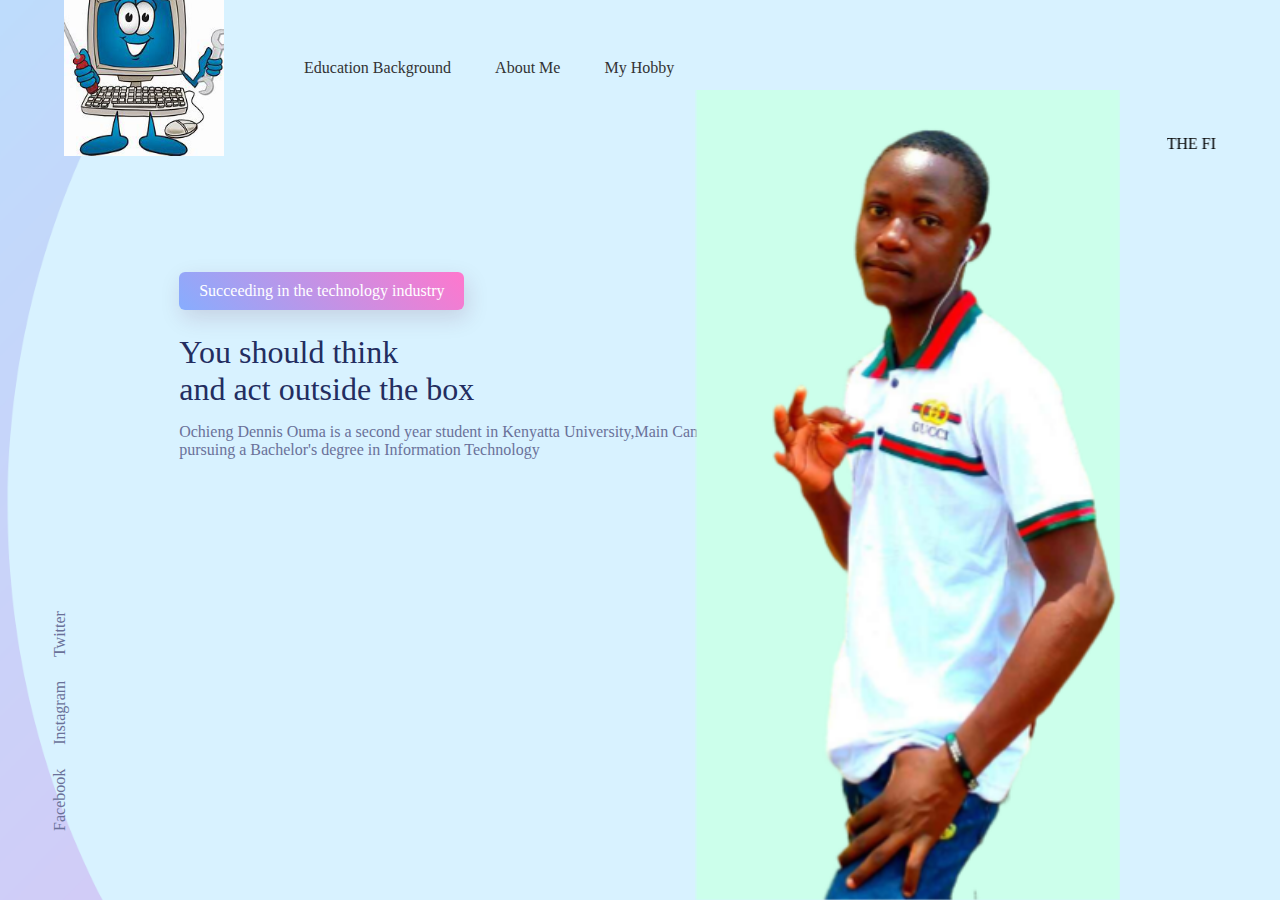
<file: index.html>
<!DOCTYPE html>
<html lang="en">
<head>
    <meta charset="UTF-8">
    <meta http-equiv="X-UA-Compatible" content="IE=edge">
    <meta name="viewport" content="width=device-width, initial-scale=1.0">
    <link rel ="stylesheet" href="style.css">
    <title>Home Page</title>
</head>
<body>
    <div class="container">
        <div  class="navbar">
            <img src="images/computer.png" class="log">
            <nav>
                <ul>
                    <li><a href="educationbackground.html">Education Background</a></li>
                    <li><a href="aboutme.html">About Me</a></li>
                    <li><a href="hobby.html">My Hobby</a></li>
                    
                </ul>
            </nav>
        </div>
        <marquee speed = "4">THE FIRST WEBSITE OF OCHIENG DENNIS OUMA</marquee>
        <div class="content">
            <a href="" class="btn">Succeeding in the technology industry</a>
            <h1>You should think<br> and act outside the box</h1>
            <p>Ochieng Dennis Ouma is a second year student in Kenyatta University,Main Campus <br>
                 pursuing a Bachelor's degree in Information Technology <br>
            </p>
        </div>
        <img src="images/Dee.png" class="feature-img">
        <div class="social-links">
            <a href="https://www.facebook.com/denis.ouma.7792">Facebook</a>
            <a href="https://www.instagram.com/ochieng_dennis_ouma/">Instagram</a>
            <a href="https://twitter.com/dennis_ochie">Twitter</a>
        </div>
        
    </div>
</body>
</html>
</file>
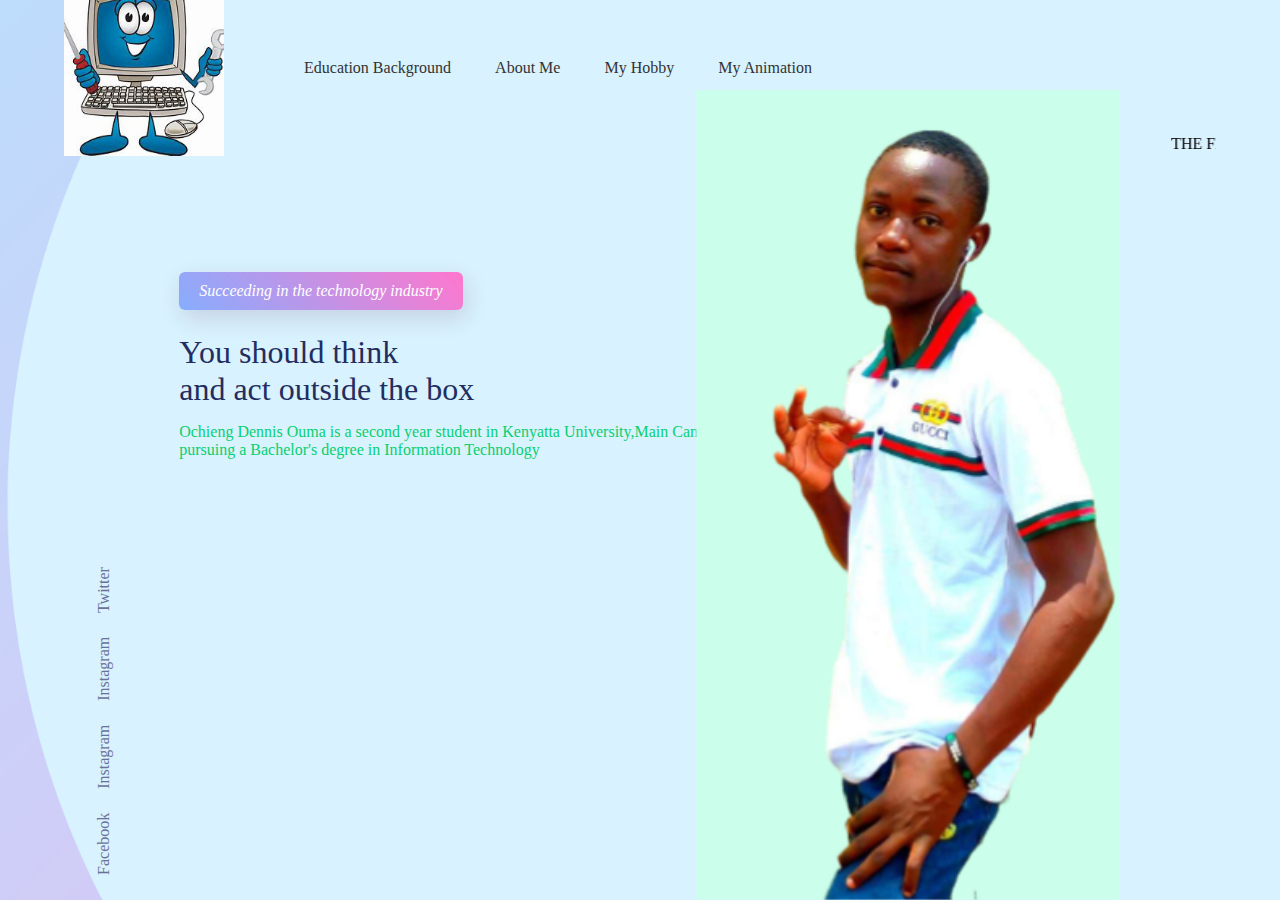
<file: Prospect/index.html>
<!DOCTYPE html>
<html lang="en">
<head>
    <meta charset="UTF-8">
    <meta http-equiv="X-UA-Compatible" content="IE=edge">
    <meta name="viewport" content="width=device-width, initial-scale=1.0">
    <link rel ="stylesheet" href="style.css">
    <title>Home Page</title>
</head>
<body>
    <div class="container">
        <div  class="navbar">
            <img src="images/computer.png" class="log">
            <nav>
                <ul>
                    <li><a href="educationbackground.html">Education Background</a></li>
                    <li><a href="aboutme.html">About Me</a></li>
                    <li><a href="hobby.html">My Hobby</a></li>
                    <li><a href="anime.html">My Animation</a></li>
                    
                </ul>
            </nav>
        </div>
        <marquee speed = "4">THE FIRST WEBSITE OF OCHIENG DENNIS OUMA</marquee>
        <div class="content">
            <a href="" class="btn"><i>Succeeding in the technology industry</i></a>
            <h1>You should think<br> and act outside the box</h1>
            <p>Ochieng Dennis Ouma is a second year student in Kenyatta University,Main Campus <br>
                 pursuing a Bachelor's degree in Information Technology <br>
            </p>
        </div>
        <img src="images/Dee.png" class="feature-img">
        <div class="social-links">
            <a href="https://www.facebook.com/login.php">Facebook</a>
            <a href="">Instagram</a>
            <a href="https://www.instagram.com/?hl=en">Instagram</a>
            <a href="https://twitter.com/login">Twitter</a>
        </div>
        
    </div>
</body>
</html>
</file>
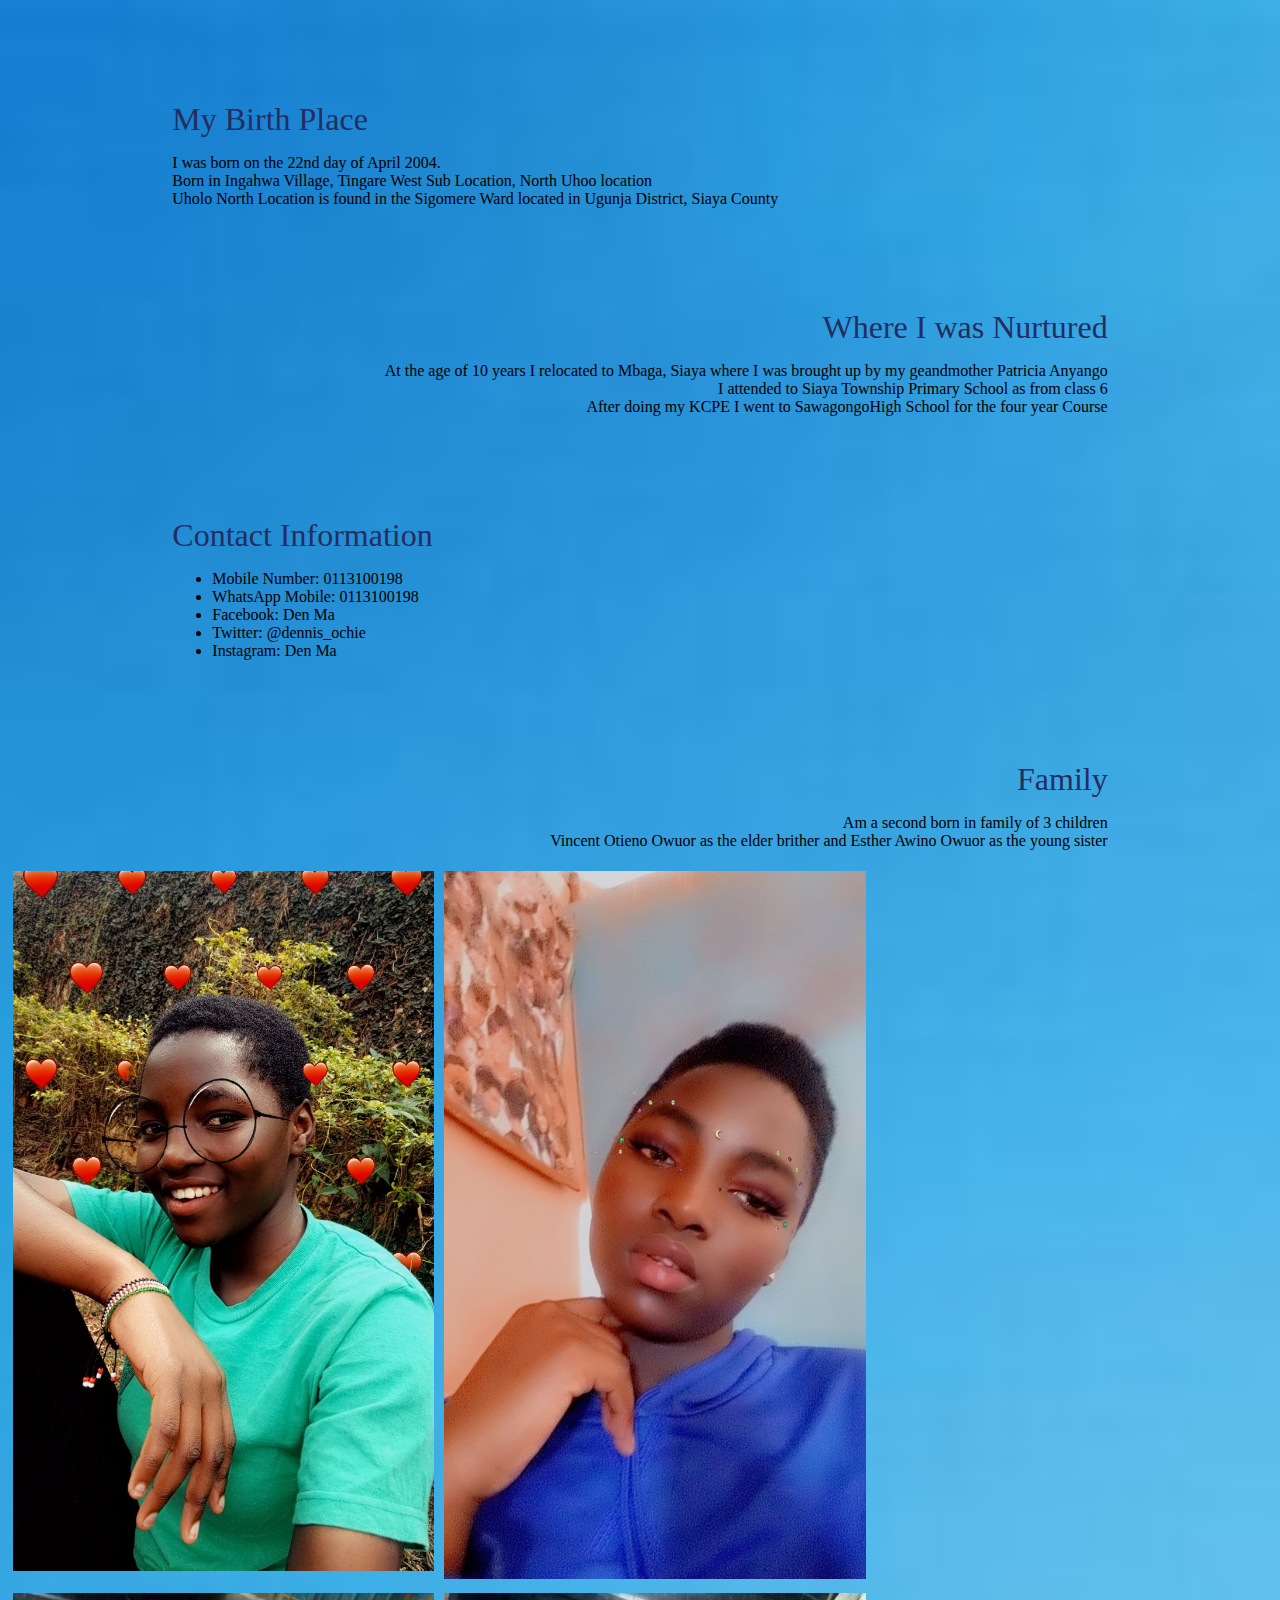
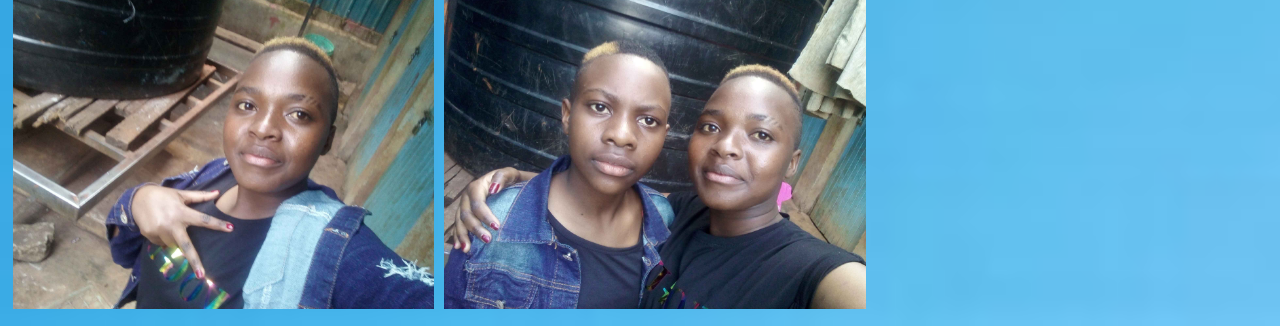
<file: aboutme.html>
<!DOCTYPE html>
<html lang="en">
<head>
    <meta charset="UTF-8">
    <meta http-equiv="X-UA-Compatible" content="IE=edge">
    <meta name="viewport" content="width=device-width, initial-scale=1.0">
    <title>About Me</title>
    <style>
          body {
        background-image: url(images/blue.jpg);
        background-repeat: no-repeat;
        background-size: cover;
    }    

    body {
    background-image: url(images/blue.jpg);
    background-repeat: no-repeat;
    background-size: cover;
    }    

    .birthplace .p{
    size: 20px;
    color: #6a7199;
    }
    .birthplace h1{
    size: 60px;
    font-weight: 100;
    margin-top: 24px;
    margin-bottom: 15px;
    color: #232d60;
    }
    .birthplace{
    margin-left: 13%;
    margin-top: 8%;
    
    }

    .upbringing .p{
    text-align: right;
    size: 20px;
    color: #6a7199;
    }
    .upbringing h1{
    size: 60px;
    font-weight: 100;
    margin-top: 24px;
    margin-bottom: 15px;
    color: #232d60;
    }
    .upbringing{
    text-align: right;
    margin-right: 13%;
    margin-top: 8%;
    
    }

    .contacts .p{
    size: 20px;
    color: #6a7199;
    }
    .contacts h1{
    size: 60px;
    font-weight: 100;
    margin-top: 24px;
    margin-bottom: 15px;
    color: #232d60;
    }
    .contacts{
    margin-left: 13%;
    margin-top: 8%;
    
    }

    .family .p{
    text-align: right;
    size: 20px;
    color: #6a7199;
    }
    .family h1{
    size: 60px;
    font-weight: 100;
    margin-top: 24px;
    margin-bottom: 15px;
    color: #232d60;
    }
    .family{
    text-align: right;
    margin-right: 13%;
    margin-top: 8%;
    }
    .column {
        float: left;
        width: 33.33%;
        padding: 5px;
      }
      
      
      .row::after {
        content: "";
        clear: both;
        display: table;
      }

    </style>
</head>
<body>
    
        <div class="birthplace">
            <h1>My Birth Place</h1>
            <p>I was born on the 22nd day of April 2004.<br>
                Born in Ingahwa Village, Tingare West Sub Location, North Uhoo  location<br>
                 Uholo North Location is found in the Sigomere Ward located in Ugunja District, Siaya County<br>
            </p>
        </div>

        <div class="upbringing">
            <h1>Where I was Nurtured</h1>
            <p>
                At the age of 10  years I relocated to Mbaga, Siaya where I was brought up by my geandmother Patricia Anyango<br>
                I attended to Siaya Township Primary School as from class  6<br>
                After doing my KCPE I went to SawagongoHigh School for the four year Course<br>
            </p>
        </div>

        <div class="contacts">
            <h1>Contact Information</h1>
            <p>
                <ul>
                    <li>Mobile Number: 0113100198</li>
                    <li>WhatsApp Mobile: 0113100198</li>
                    <li>Facebook: Den Ma</li> 
                    <li>Twitter: @dennis_ochie</li>
                    <li>Instagram: Den Ma</li>
                </ul>
            </p>
        </div>
        <div class="family">
            <h1>Family</h1>
            <p>Am a second born in family of 3 children<br>
                Vincent Otieno Owuor as the elder brither and Esther Awino Owuor as the young sister
            </p>
        </div>
        <div class="row">
            <div class="column">
              <img src="images/es1.jpg" alt="Awino" style="width: 100%;">
            </div>
            <div class="column">
              <img src="images/es2.jpg" alt="Esther Awino" style="width:100%">
            </div>
            <div class="column">
                <img src="images/ju2.jpg" alt="Esther Awino" style="width:100%">
              </div>
              <div class="column">
                <img src="images/ju3.jpg" alt="Esther Awino" style="width:100%">
              </div>
        </div>


</body>
</html>
</file>
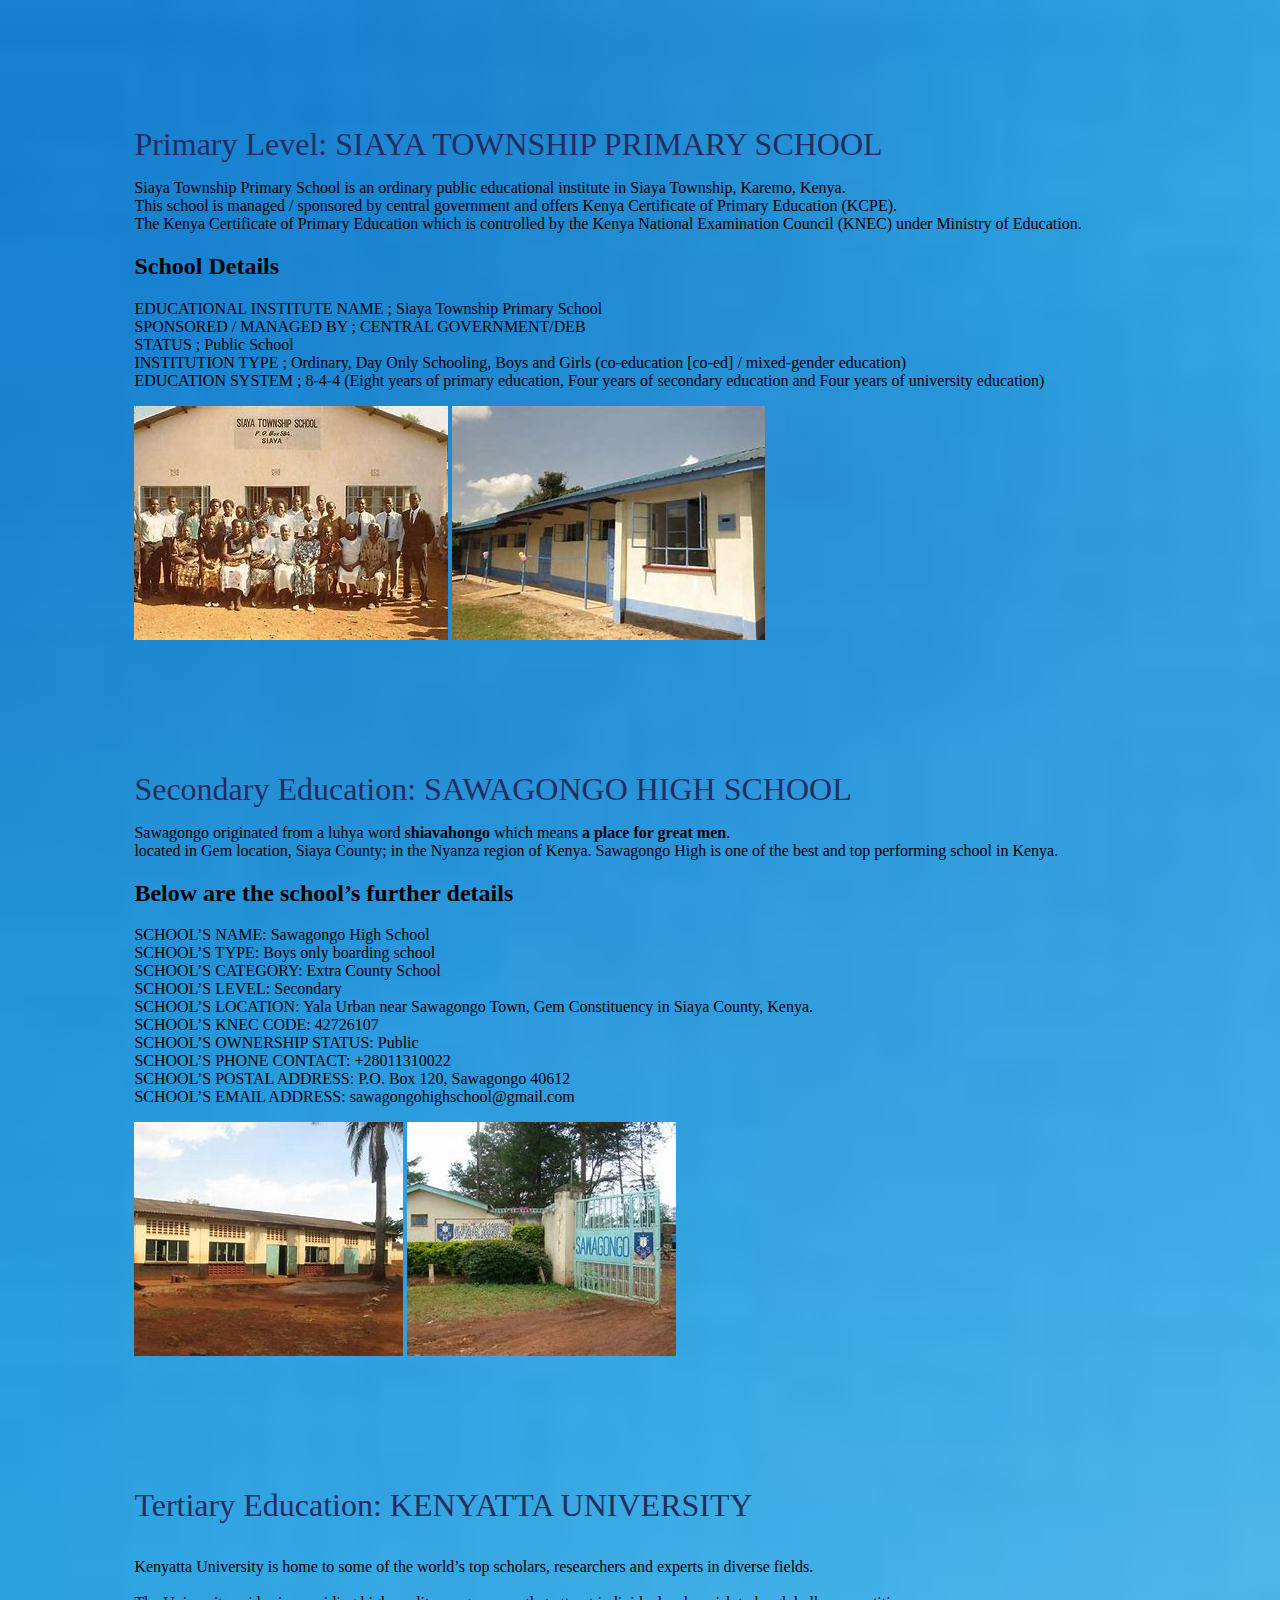
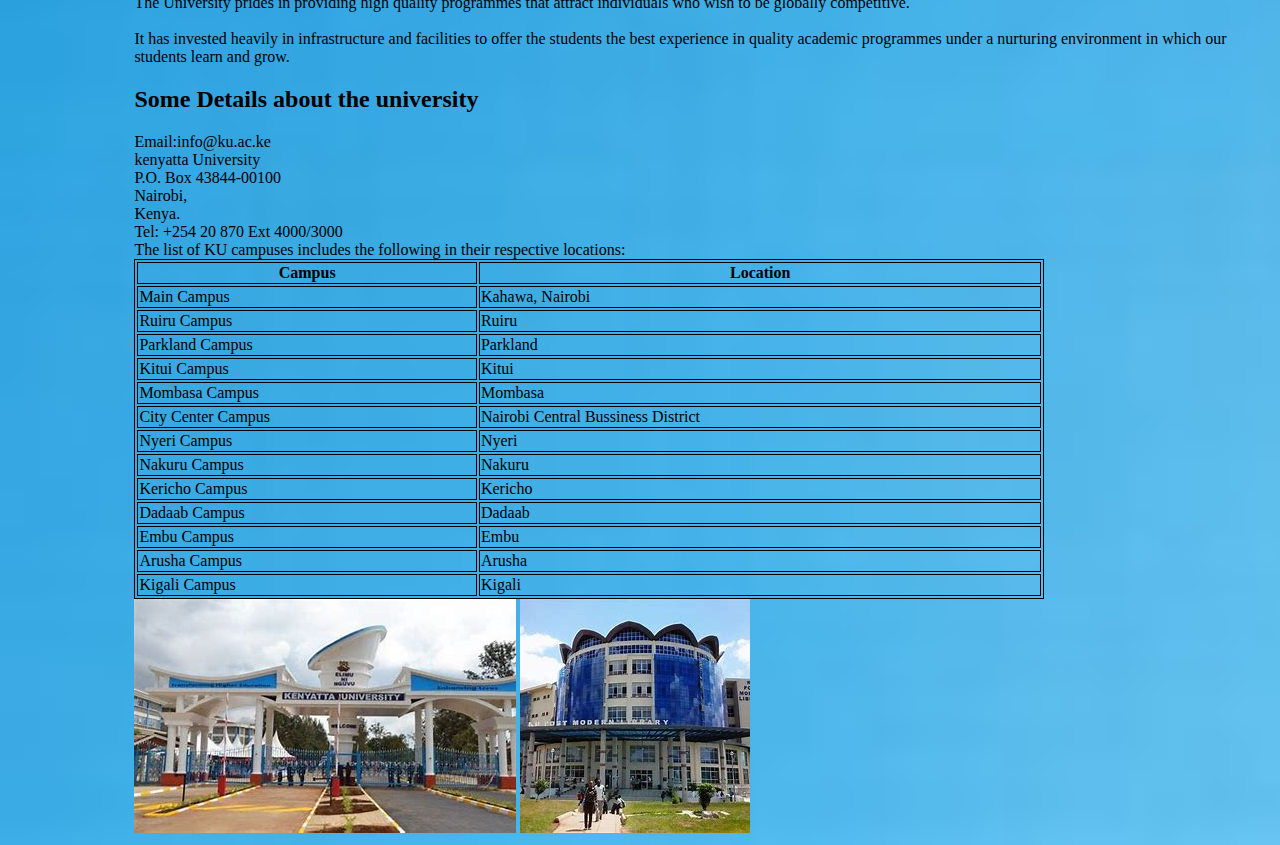
<file: educationbackground.html>
<!DOCTYPE html>
<html lang="en">
<head>
    <meta charset="UTF-8">
    <meta http-equiv="X-UA-Compatible" content="IE=edge">
    <meta name="viewport" content="width=device-width, initial-scale=1.0">
    <title>Educatiom Background</title>
    <style>
        body {
    background-image: url(images/blue.jpg);
    background-repeat: no-repeat;
    background-size: cover;
    }    
        
    .primary .p{
    size: 20px;
    color: #6a7199;
    }
    .primary h1{
    size: 60px;
    font-weight: 100;
    margin-top: 24px;
    margin-bottom: 15px;
    color: #232d60;
    }
    .primary{
    margin-left: 10%;
    margin-top: 10%;
    
    }

    .secondary .p{
    size: 20px;
    color: #6a7199;
    }
    .secondary h1{
    size: 60px;
    font-weight: 100;
    margin-top: 24px;
    margin-bottom: 15px;
    color: #232d60;
    }
    .secondary{
    margin-left: 10%;
    margin-top: 10%;
    }

    .tertiary .p{
    size: 20px;
    color: #6a7199;
    }
    .tertiary h1{
    size: 60px;
    font-weight: 100;
    margin-top: 24px;
    margin-bottom: 15px;
    color: #232d60;
    }
    .tertiary{
    margin-left: 10%;
    margin-top: 10%;
    }

    table, th, td {
      border:1px solid black;
    }

    </style>
</head>
<body>
     
        <div class="primary">
            <h1><b>Primary Level: SIAYA TOWNSHIP PRIMARY SCHOOL</b></h1>
                <p>Siaya Township Primary School is an ordinary public educational institute in Siaya Township, Karemo, Kenya.<br>
                This school is managed / sponsored by central government and offers Kenya Certificate of Primary Education (KCPE).</br>The Kenya Certificate of Primary Education which is controlled by the Kenya National Examination Council (KNEC) under Ministry of Education.</p>
                <h2>School Details</h2>
                EDUCATIONAL INSTITUTE NAME ;	Siaya Township Primary School<br>
                SPONSORED / MANAGED BY ;	CENTRAL GOVERNMENT/DEB<br>
                STATUS	; Public School<br>
                INSTITUTION TYPE	; Ordinary, Day Only Schooling, Boys and Girls (co-education [co-ed] / mixed-gender education)<br>
                EDUCATION SYSTEM  ;	8-4-4 (Eight years of primary education, Four years of secondary education and Four years of university education)<br>
        </p>
        <img src="images/siayatownship1.jpg" class="school">
        <img src="images/siayatownship2.jpg" class="school">
        </div>
        

        <div class="secondary">

        <h1><b>Secondary Education: SAWAGONGO HIGH SCHOOL</b></h1>
        <P>Sawagongo originated from a luhya word <b>shiavahongo</b> which means <b>a place for great men</b>.
            <br>located in Gem location, Siaya County; in the Nyanza region of Kenya. Sawagongo High is one of the best and top performing school in Kenya.<br></p>
            <h2>Below are the school’s further details</h2> 
            <p> SCHOOL’S NAME: Sawagongo High School<br>
                SCHOOL’S TYPE: Boys only boarding school<br>
                SCHOOL’S CATEGORY: Extra County School<br>
                SCHOOL’S LEVEL: Secondary<br>
                SCHOOL’S LOCATION: Yala Urban near Sawagongo Town, Gem Constituency in Siaya County, Kenya.<br>
                SCHOOL’S KNEC CODE:  42726107<br>
                SCHOOL’S OWNERSHIP STATUS: Public<br>
                SCHOOL’S PHONE CONTACT: +28011310022 <br>
                SCHOOL’S POSTAL ADDRESS:  P.O. Box 120, Sawagongo 40612<br>
                SCHOOL’S EMAIL ADDRESS: sawagongohighschool@gmail.com<br>
            </p>
            <img src="images/sawagongo1.jpg" class="school">
            <img src="images/sawagongo2.jpg" class="school">
        </div>

        <div class="tertiary">
            <h1><b>Tertiary Education: KENYATTA UNIVERSITY</b></h1>
            <p>
                <br>Kenyatta University is home to some of the world’s top scholars, researchers and experts in diverse fields.<br>
                <br>The University prides in providing high quality programmes that attract individuals who wish to be globally competitive.</br>
                <br>It has invested heavily in infrastructure and facilities to offer the students the best experience in quality academic programmes under a nurturing environment in which our students learn and grow.</br>
            </p><h2>Some Details about the university</h2>
            Email:info@ku.ac.ke<br>
            kenyatta University<br>
            P.O. Box 43844-00100<br>
            Nairobi,<br>
            Kenya.<br>
            Tel: +254 20 870 Ext 4000/3000<br>
            The list of KU campuses includes the following  in their respective locations:</h3>
            <table style="width:80%">
                <tr>
                  <th>Campus</th>
                  <th>Location</th>
                </tr>
                <tr>
                  <td>Main Campus</td>
                  <td>Kahawa, Nairobi</td>
                </tr>
                <tr>
                  <td>Ruiru Campus</td>
                  <td>Ruiru</td>
                </tr>
                <tr>
                    <td>Parkland Campus</td>
                    <td>Parkland</td>
                </tr>
                <tr>
                    <td>Kitui Campus</td>
                    <td>Kitui</td>
                </tr>
                <tr>
                     <td>Mombasa Campus</td>
                     <td>Mombasa</td>
                 </tr>
                 <tr>
                      <td>City Center Campus</td>
                      <td>Nairobi Central Bussiness District</td>
                  </tr>
                  <tr>
                      <td>Nyeri Campus</td>
                      <td>Nyeri</td>
                  </tr>
                  <tr>
                    <td>Nakuru Campus</td>
                    <td>Nakuru</td>
                  </tr>
                  <tr>
                    <td>Kericho Campus</td>
                    <td>Kericho</td>
                  </tr>
                  <tr>
                    <td>Dadaab Campus</td>
                    <td>Dadaab</td>
                  </tr>
                  <tr>
                    <td>Embu Campus</td>
                    <td>Embu</td>
                  </tr>
                  <tr>
                    <td>Arusha Campus</td>
                    <td>Arusha</td>
                  </tr>
                  <tr>
                    <td>Kigali Campus</td>
                    <td>Kigali</td>
                  </tr>
            </table>
            <img src="images/ku1.jpg" class="school">
            <img src="images/ku2.jpg" class="school">

        </div>


   
</body>
</html>
</file>
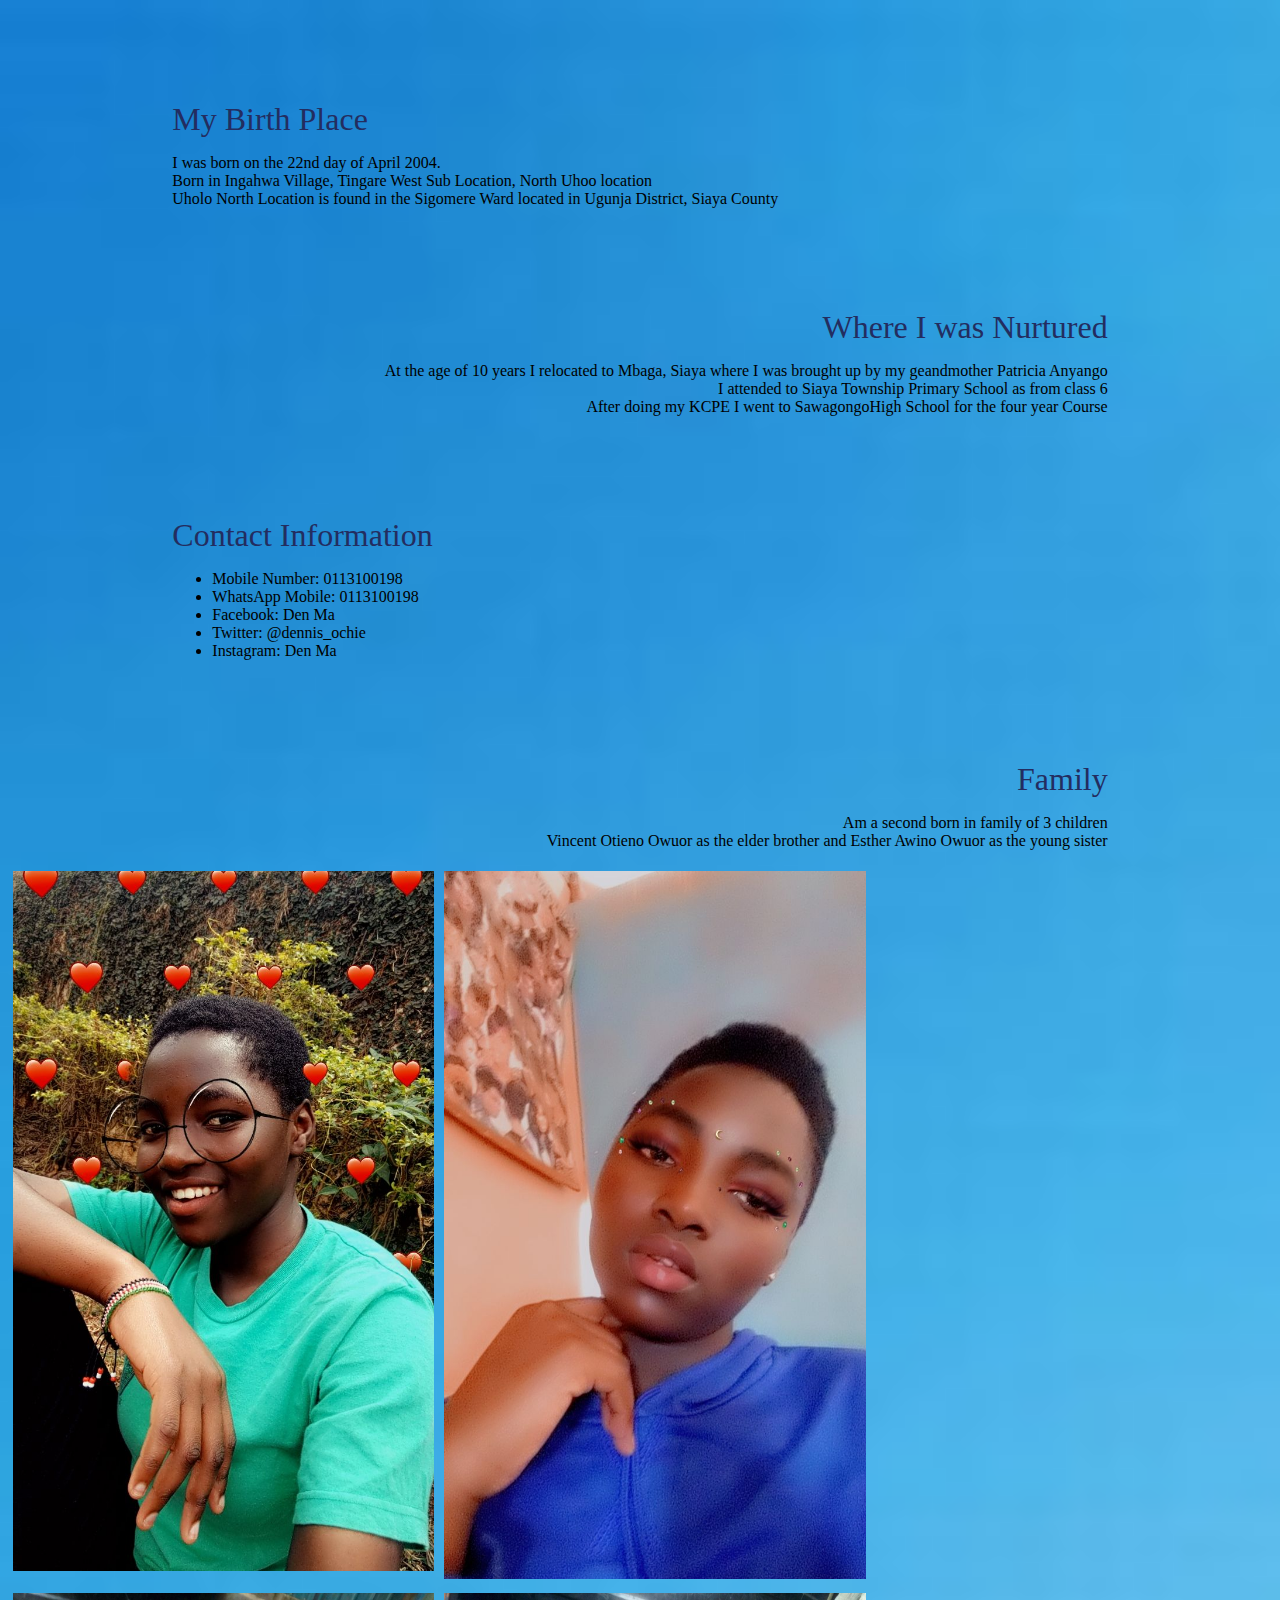
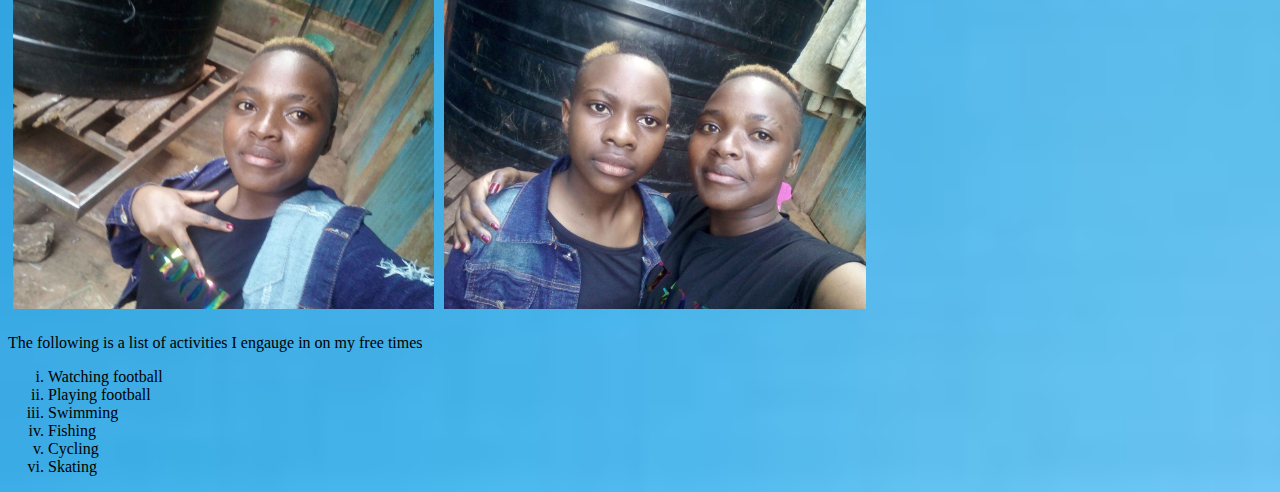
<file: Prospect/aboutme.html>
<!DOCTYPE html>
<html lang="en">
<head>
    <meta charset="UTF-8">
    <meta http-equiv="X-UA-Compatible" content="IE=edge">
    <meta name="viewport" content="width=device-width, initial-scale=1.0">
    <title>About Me</title>
    <style>
          body {
        background-image: url(images/blue.jpg);
        background-repeat: no-repeat;
        background-size: cover;
    }    

    body {
    background-image: url(images/blue.jpg);
    background-repeat: no-repeat;
    background-size: cover;
    }    

    .birthplace .p{
    size: 20px;
    color: #6a7199;
    }
    .birthplace h1{
    size: 60px;
    font-weight: 100;
    margin-top: 24px;
    margin-bottom: 15px;
    color: #232d60;
    }
    .birthplace{
    margin-left: 13%;
    margin-top: 8%;
    
    }

    .upbringing .p{
    text-align: right;
    size: 20px;
    color: #6a7199;
    }
    .upbringing h1{
    size: 60px;
    font-weight: 100;
    margin-top: 24px;
    margin-bottom: 15px;
    color: #232d60;
    }
    .upbringing{
    text-align: right;
    margin-right: 13%;
    margin-top: 8%;
    
    }

    .contacts .p{
    size: 20px;
    color: #6a7199;
    }
    .contacts h1{
    size: 60px;
    font-weight: 100;
    margin-top: 24px;
    margin-bottom: 15px;
    color: #232d60;
    }
    .contacts{
    margin-left: 13%;
    margin-top: 8%;
    
    }

    .family .p{
    text-align: right;
    size: 20px;
    color: #6a7199;
    }
    .family h1{
    size: 60px;
    font-weight: 100;
    margin-top: 24px;
    margin-bottom: 15px;
    color: #232d60;
    }
    .family{
    text-align: right;
    margin-right: 13%;
    margin-top: 8%;
    }
    .column {
        float: left;
        width: 33.33%;
        padding: 5px;
      }
      
      
      .row::after {
        content: "";
        clear: both;
        display: table;
      }

    </style>
</head>
<body>
    
        <div class="birthplace">
            <h1>My Birth Place</h1>
            <p>I was born on the 22nd day of April 2004.<br>
                Born in Ingahwa Village, Tingare West Sub Location, North Uhoo  location<br>
                 Uholo North Location is found in the Sigomere Ward located in Ugunja District, Siaya County<br>
            </p>
        </div>

        <div class="upbringing">
            <h1>Where I was Nurtured</h1>
            <p>
                At the age of 10  years I relocated to Mbaga, Siaya where I was brought up by my geandmother Patricia Anyango<br>
                I attended to Siaya Township Primary School as from class  6<br>
                After doing my KCPE I went to SawagongoHigh School for the four year Course<br>
            </p>
        </div>

        <div class="contacts">
            <h1>Contact Information</h1>
            <p>
                <ul>
                    <li>Mobile Number: 0113100198</li>
                    <li>WhatsApp Mobile: 0113100198</li>
                    <li>Facebook: Den Ma</li> 
                    <li>Twitter: @dennis_ochie</li>
                    <li>Instagram: Den Ma</li>
                </ul>
            </p>
        </div>
        <div class="family">
            <h1>Family</h1>
            <p>Am a second born in family of 3 children<br>
                Vincent Otieno Owuor as the elder brother and Esther Awino Owuor as the young sister
            </p>
        </div>
        <div class="row">
            <div class="column">
              <img src="images/es1.jpg" alt="Awino" style="width: 100%;">
            </div>
            <div class="column">
              <img src="images/es2.jpg" alt="Esther Awino" style="width:100%">
            </div>
            <div class="column">
                <img src="images/ju2.jpg" alt="Esther Awino" style="width:100%">
              </div>
              <div class="column">
                <img src="images/ju3.jpg" alt="Esther Awino" style="width:100%">
              </div>
        </div>
        <p>The following is a list of activities I engauge in on my free times</p>
        <ol type="i">
          <li>Watching football</li>
          <li>Playing football</li>
          <li>Swimming</li>
          <li>Fishing</li>
          <li>Cycling</li>
          <li>Skating</li>
        </ol>


</body>
</html>
</file>
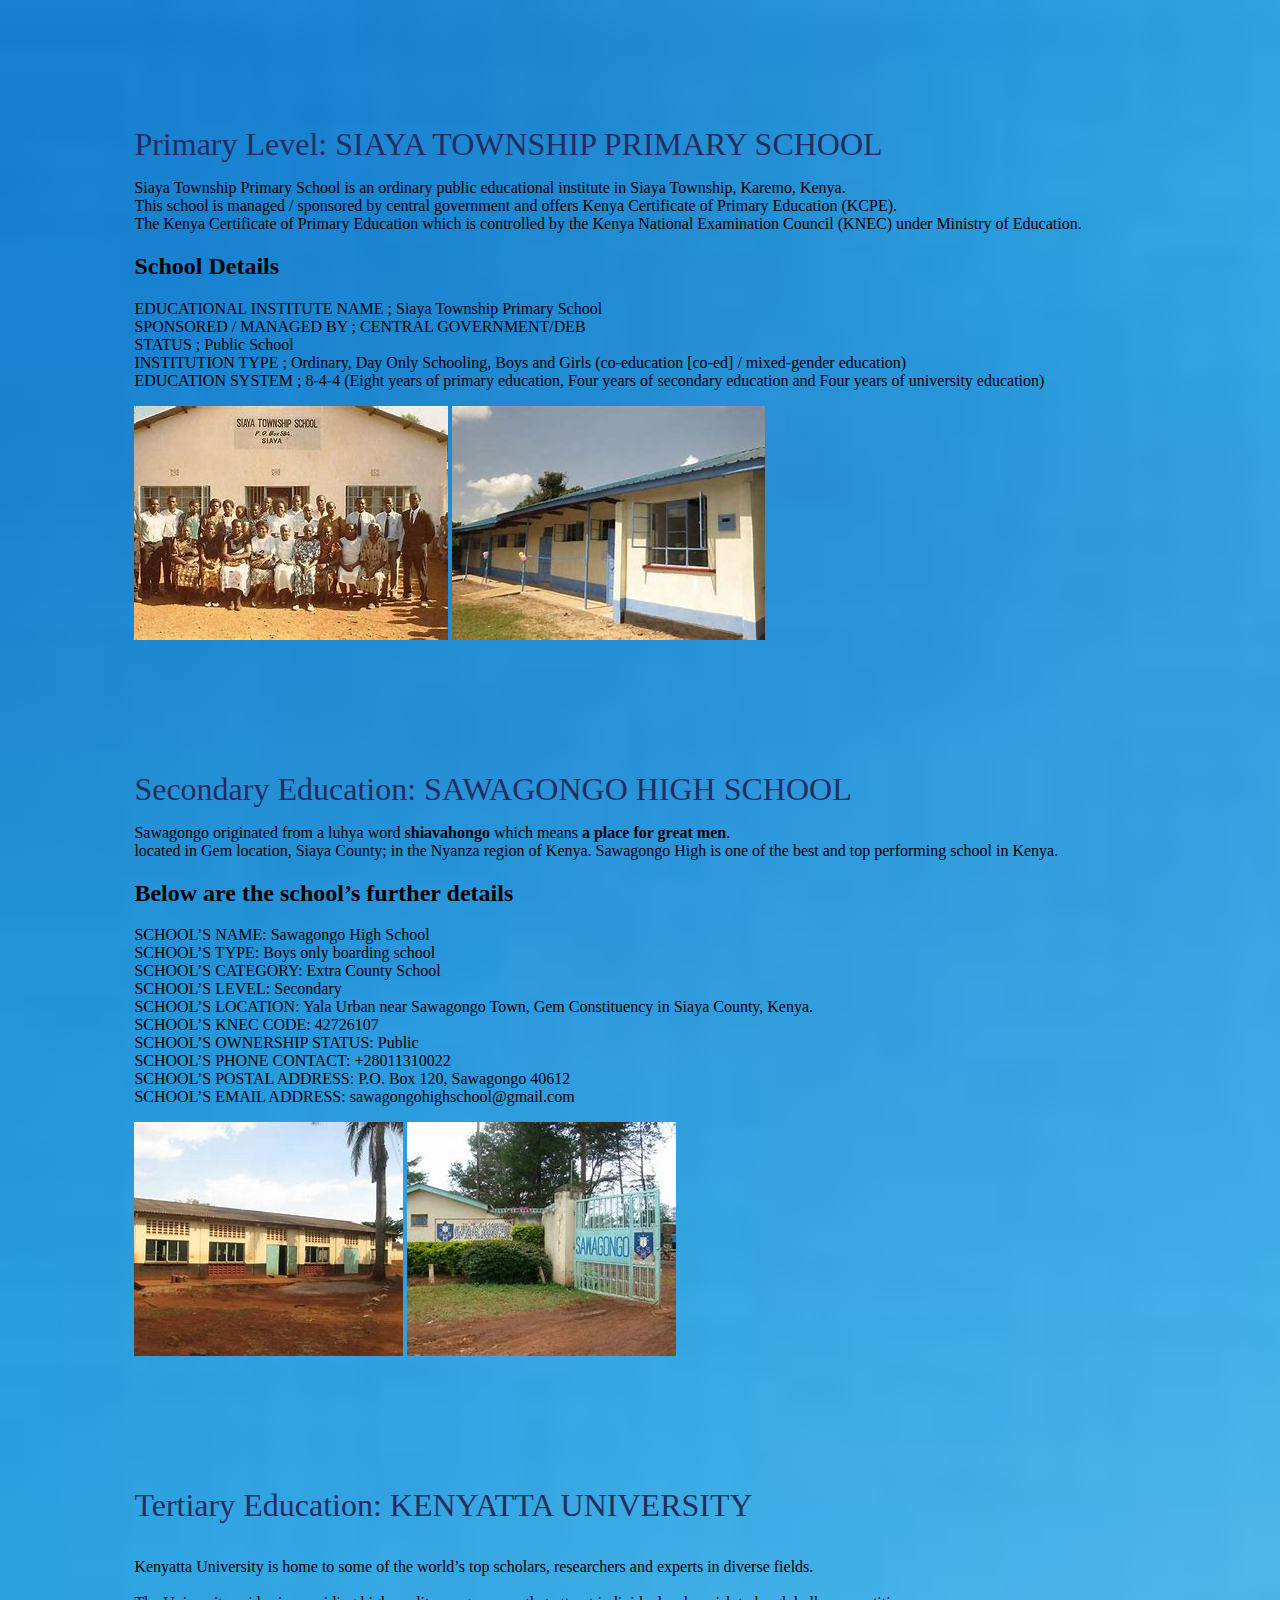
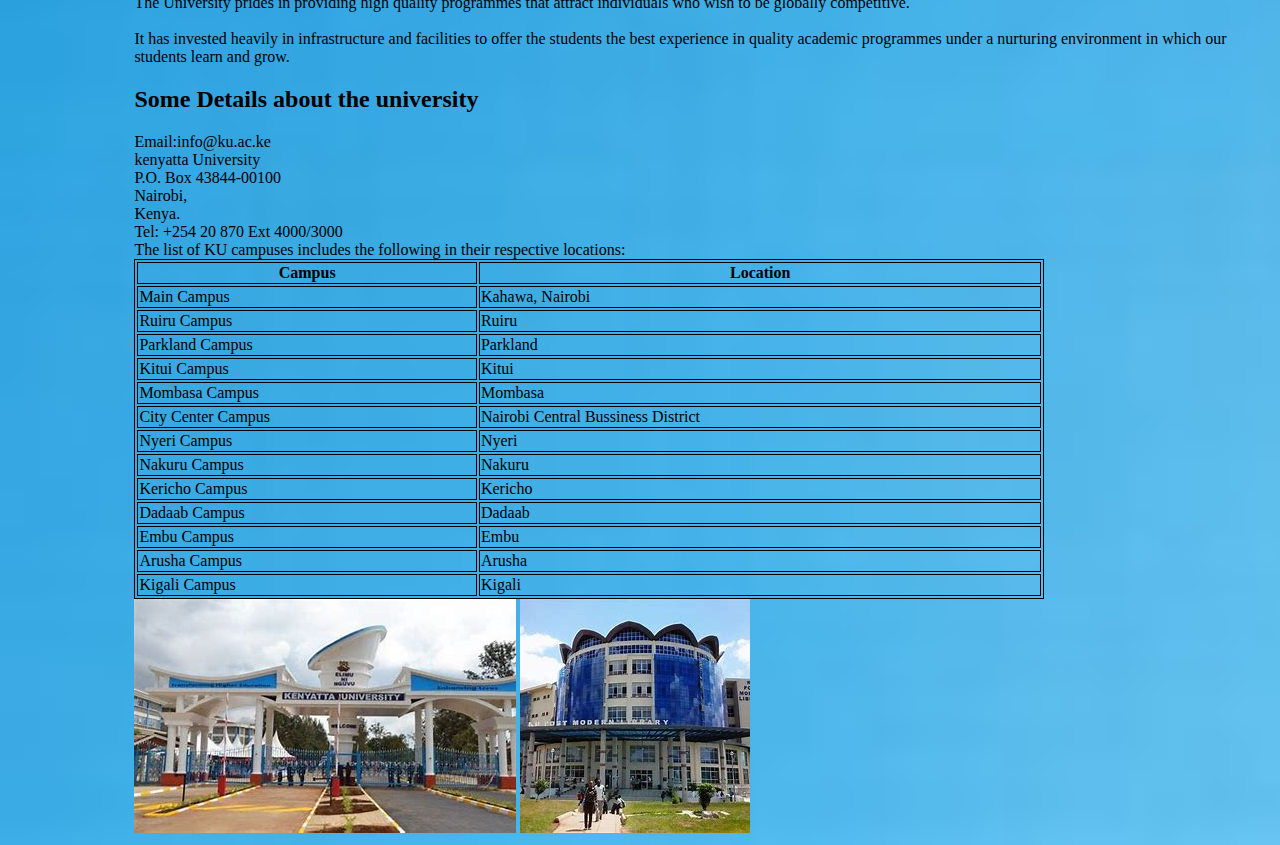
<file: Prospect/educationbackground.html>
<!DOCTYPE html>
<html lang="en">
<head>
    <meta charset="UTF-8">
    <meta http-equiv="X-UA-Compatible" content="IE=edge">
    <meta name="viewport" content="width=device-width, initial-scale=1.0">
    <title>Educatiom Background</title>
    <style>
        body {
    background-image: url(images/blue.jpg);
    background-repeat: no-repeat;
    background-size: cover;
    }    
        
    .primary .p{
    size: 20px;
    color: #6a7199;
    }
    .primary h1{
    size: 60px;
    font-weight: 100;
    margin-top: 24px;
    margin-bottom: 15px;
    color: #232d60;
    }
    .primary{
    margin-left: 10%;
    margin-top: 10%;
    
    }

    .secondary .p{
    size: 20px;
    color: #6a7199;
    }
    .secondary h1{
    size: 60px;
    font-weight: 100;
    margin-top: 24px;
    margin-bottom: 15px;
    color: #232d60;
    }
    .secondary{
    margin-left: 10%;
    margin-top: 10%;
    }

    .tertiary .p{
    size: 20px;
    color: #6a7199;
    }
    .tertiary h1{
    size: 60px;
    font-weight: 100;
    margin-top: 24px;
    margin-bottom: 15px;
    color: #232d60;
    }
    .tertiary{
    margin-left: 10%;
    margin-top: 10%;
    }

    table, th, td {
      border:1px solid black;
    }
    p:hover, h1:hover, a:hover {
  background-color: yellow;
}

    </style>
</head>
<body>
     
        <div class="primary">
            <h1><b>Primary Level: SIAYA TOWNSHIP PRIMARY SCHOOL</b></h1>
                <p>Siaya Township Primary School is an ordinary public educational institute in Siaya Township, Karemo, Kenya.<br>
                This school is managed / sponsored by central government and offers Kenya Certificate of Primary Education (KCPE).</br>The Kenya Certificate of Primary Education which is controlled by the Kenya National Examination Council (KNEC) under Ministry of Education.</p>
                <h2>School Details</h2>
                EDUCATIONAL INSTITUTE NAME ;	Siaya Township Primary School<br>
                SPONSORED / MANAGED BY ;	CENTRAL GOVERNMENT/DEB<br>
                STATUS	; Public School<br>
                INSTITUTION TYPE	; Ordinary, Day Only Schooling, Boys and Girls (co-education [co-ed] / mixed-gender education)<br>
                EDUCATION SYSTEM  ;	8-4-4 (Eight years of primary education, Four years of secondary education and Four years of university education)<br>
        </p>
        <img src="images/siayatownship1.jpg" class="school">
        <img src="images/siayatownship2.jpg" class="school">
        </div>
        

        <div class="secondary">

        <h1><b>Secondary Education: SAWAGONGO HIGH SCHOOL</b></h1>
        <P>Sawagongo originated from a luhya word <b>shiavahongo</b> which means <b>a place for great men</b>.
            <br>located in Gem location, Siaya County; in the Nyanza region of Kenya. Sawagongo High is one of the best and top performing school in Kenya.<br></p>
            <h2>Below are the school’s further details</h2> 
            <p> SCHOOL’S NAME: Sawagongo High School<br>
                SCHOOL’S TYPE: Boys only boarding school<br>
                SCHOOL’S CATEGORY: Extra County School<br>
                SCHOOL’S LEVEL: Secondary<br>
                SCHOOL’S LOCATION: Yala Urban near Sawagongo Town, Gem Constituency in Siaya County, Kenya.<br>
                SCHOOL’S KNEC CODE:  42726107<br>
                SCHOOL’S OWNERSHIP STATUS: Public<br>
                SCHOOL’S PHONE CONTACT: +28011310022 <br>
                SCHOOL’S POSTAL ADDRESS:  P.O. Box 120, Sawagongo 40612<br>
                SCHOOL’S EMAIL ADDRESS: sawagongohighschool@gmail.com<br>
            </p>
            <img src="images/sawagongo1.jpg" class="school">
            <img src="images/sawagongo2.jpg" class="school">
        </div>

        <div class="tertiary">
            <h1><b>Tertiary Education: KENYATTA UNIVERSITY</b></h1>
            <p>
                <br>Kenyatta University is home to some of the world’s top scholars, researchers and experts in diverse fields.<br>
                <br>The University prides in providing high quality programmes that attract individuals who wish to be globally competitive.</br>
                <br>It has invested heavily in infrastructure and facilities to offer the students the best experience in quality academic programmes under a nurturing environment in which our students learn and grow.</br>
            </p><h2>Some Details about the university</h2>
            Email:info@ku.ac.ke<br>
            kenyatta University<br>
            P.O. Box 43844-00100<br>
            Nairobi,<br>
            Kenya.<br>
            Tel: +254 20 870 Ext 4000/3000<br>
            The list of KU campuses includes the following  in their respective locations:</h3>
            <table style="width:80%">
                <tr>
                  <th>Campus</th>
                  <th>Location</th>
                </tr>
                <tr>
                  <td>Main Campus</td>
                  <td>Kahawa, Nairobi</td>
                </tr>
                <tr>
                  <td>Ruiru Campus</td>
                  <td>Ruiru</td>
                </tr>
                <tr>
                    <td>Parkland Campus</td>
                    <td>Parkland</td>
                </tr>
                <tr>
                    <td>Kitui Campus</td>
                    <td>Kitui</td>
                </tr>
                <tr>
                     <td>Mombasa Campus</td>
                     <td>Mombasa</td>
                 </tr>
                 <tr>
                      <td>City Center Campus</td>
                      <td>Nairobi Central Bussiness District</td>
                  </tr>
                  <tr>
                      <td>Nyeri Campus</td>
                      <td>Nyeri</td>
                  </tr>
                  <tr>
                    <td>Nakuru Campus</td>
                    <td>Nakuru</td>
                  </tr>
                  <tr>
                    <td>Kericho Campus</td>
                    <td>Kericho</td>
                  </tr>
                  <tr>
                    <td>Dadaab Campus</td>
                    <td>Dadaab</td>
                  </tr>
                  <tr>
                    <td>Embu Campus</td>
                    <td>Embu</td>
                  </tr>
                  <tr>
                    <td>Arusha Campus</td>
                    <td>Arusha</td>
                  </tr>
                  <tr>
                    <td>Kigali Campus</td>
                    <td>Kigali</td>
                  </tr>
            </table>
            <img src="images/ku1.jpg" class="school">
            <img src="images/ku2.jpg" class="school">

        </div>


   
</body>
</html>
</file>
<file: style.css>
*{
    margin: 0;
    padding: 0;
}
.container{
    height: 100vh;
    width: 100;
    background-image: url(images/background.png);
    background-position: center;
    background-size: cover;
    padding-left: 5%;
    padding-right: 5%;
    box-sizing: border-box;
    position: relative;
}
.navbar{
    width: 100%;
    height: 15vh;
    margin: auto;
    display: flex;
    align-items: center;
}
.log{
    width: 160px;
    cursor: pointer;
}

nav{
    flex: 1;
    padding-left: 60px;
}
nav ul li{
    display: inline-block;
    list-style: none;
    margin: 0px 20px;
}
nav ul li a{
    text-decoration: none;
    color: #333;
}
.content h1{
    size: 60px;
    font-weight: 100;
    margin-top: 24px;
    margin-bottom: 15px;
    color: #232d60;
}
.content p{
    size: 20px;
    color: #6a7199;
}
.content{
    margin-left: 10%;
    margin-top: 10%;
}
.content .btn{
    display: inline-block;
    background: linear-gradient(45deg, #87adfe, #ff77cd);
    border-radius: 6px;
    padding: 10px 20px;
    box-sizing: border-box;
    text-decoration: none;
    color: #fff;
    box-shadow: 3px 8px 22px rgba(94,28,68,0.15);
}
.feature-img{
    height: 90%;
    position: absolute;
    bottom: 0;
    right: 160px;
}
.social-links{
    transform: rotate(-90deg);
    position: absolute;
    left: -80px;
    bottom: 180px;
    margin: 0px 20px;
}
.social-links a{
    text-decoration: none;
    color: #6a7199;
    padding-right: 20px;
    size: 14px;

}
.sports{
    margin-left: 10%;
    margin-top: 10%;
}
</file>
<file: Prospect/style.css>
*{
    margin: 0;
    padding: 0;
}
.container{
    height: 100vh;
    width: 100;
    background-image: url(images/background.png);
    background-position: center;
    background-size: cover;
    padding-left: 5%;
    padding-right: 5%;
    box-sizing: border-box;
    position: relative;
}
.navbar{
    width: 100%;
    height: 15vh;
    margin: auto;
    display: flex;
    align-items: center;
}
.log{
    width: 160px;
    cursor: pointer;
}

nav{
    flex: 1;
    padding-left: 60px;
}
nav ul li{
    display: inline-block;
    list-style: none;
    margin: 0px 20px;
}
nav ul li a{
    text-decoration: none;
    color: #333;
}
.content h1{
    size: 60px;
    font-weight: 100;
    margin-top: 24px;
    margin-bottom: 15px;
    color: #232d60;
}
.content p{
    size: 20px;
    color: #09cf70;
}
.content{
    margin-left: 10%;
    margin-top: 10%;
}
.content .btn{
    display: inline-block;
    background: linear-gradient(45deg, #87adfe, #ff77cd);
    border-radius: 6px;
    padding: 10px 20px;
    box-sizing: border-box;
    text-decoration: none;
    color: #fff;
    box-shadow: 3px 8px 22px rgba(94,28,68,0.15);
}
.feature-img{
    height: 90%;
    position: absolute;
    bottom: 0;
    right: 160px;
}
.social-links{
    transform: rotate(-90deg);
    position: absolute;
    left: -80px;
    bottom: 180px;
    margin: 0px 20px;
}
.social-links a{
    text-decoration: none;
    color: #6a7199;
    padding-right: 20px;
    size: 14px;

}
.sports{
    margin-left: 10%;
    margin-top: 10%;
}
</file>
